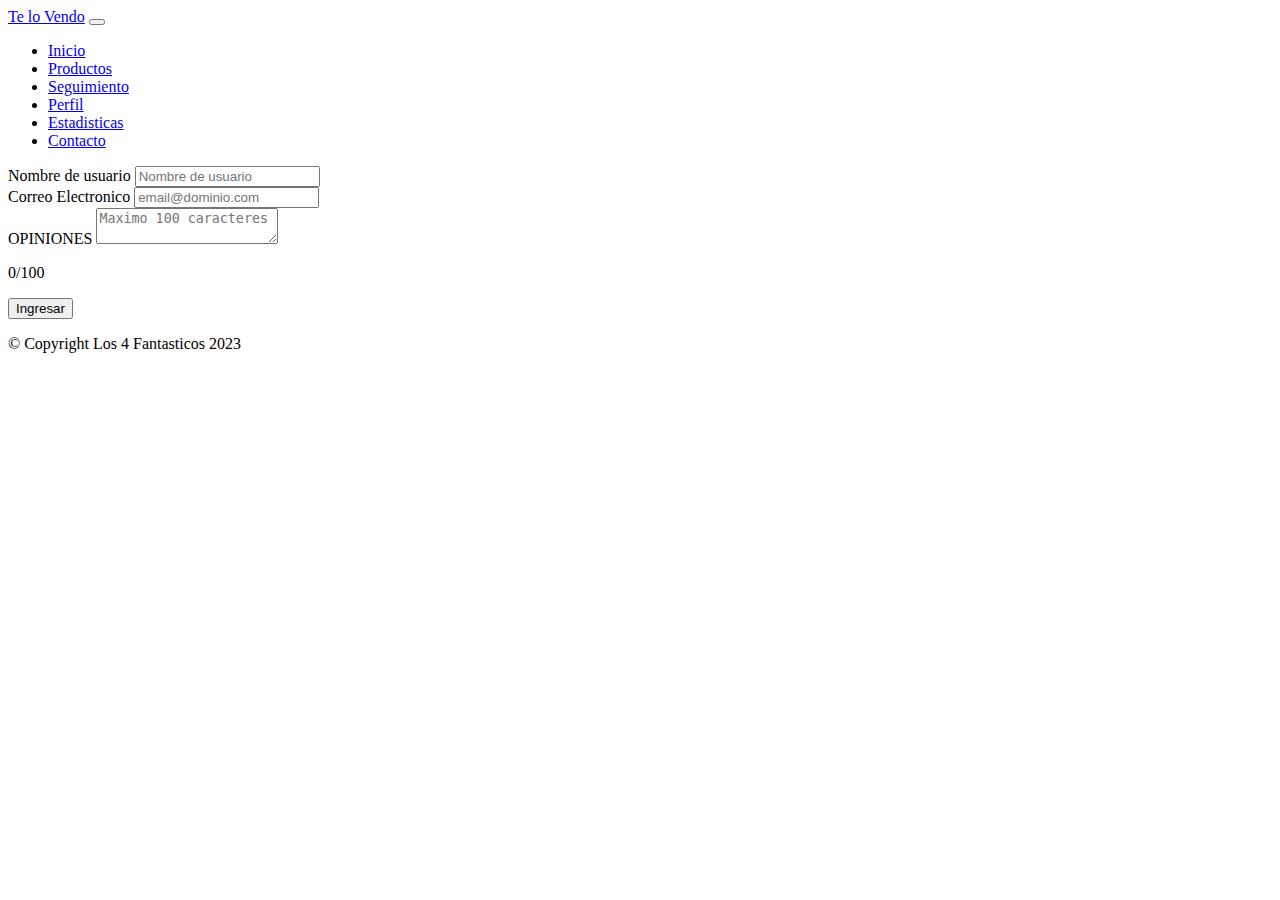
<file: contacto.html>
<!DOCTYPE html>
<html lang="es">

<head>
  <meta charset="utf-8" />
  <title>Te lo Vendo</title>

  <link rel="icon" href="https://getbootstrap.com/docs/5.3/assets/img/favicons/favicon-32x32.png" sizes="32x32" type="image/png">
  <!-- Estilos de bootstrap -->
  <link rel="stylesheet" href="https://cdn.jsdelivr.net/npm/bootstrap@4.5.3/dist/css/bootstrap.min.css" integrity="sha384-TX8t27EcRE3e/ihU7zmQxVncDAy5uIKz4rEkgIXeMed4M0jlfIDPvg6uqKI2xXr2" crossorigin="anonymous">
  <!-- /Estilos de bootstrap -->
  <link rel="stylesheet" href="https://cdnjs.cloudflare.com/ajax/libs/font-awesome/5.15.3/css/all.min.css" integrity="sha512-iBBXm8fW90+nuLcSKlbmrPcLa0OT92xO1BIsZ+ywDWZCvqsWgccV3gFoRBv0z+8dLJgyAHIhR35VZc2oM/gI1w==" crossorigin="anonymous" referrerpolicy="no-referrer" />
 
  <link href="https://cdn.jsdelivr.net/npm/bootstrap@5.3.0-alpha2/dist/css/bootstrap.min.css" rel="stylesheet"
    integrity="sha384-aFq/bzH65dt+w6FI2ooMVUpc+21e0SRygnTpmBvdBgSdnuTN7QbdgL+OapgHtvPp" crossorigin="anonymous" />
  <!--
  <link rel="stylesheet" href="css/style.css">
  -->
  <meta name="viewport" content="width=device-width, initial-scale=1.0" />
</head>

<body>
  <nav class="navbar navbar-expand-lg bg-body-tertiary">
    <div class="container-fluid">
      <a class="navbar-brand" href="#"> Te lo Vendo</a>
      <button class="navbar-toggler" type="button" data-bs-toggle="collapse" data-bs-target="#navbarSupportedContent"
        aria-controls="navbarSupportedContent" aria-expanded="false" aria-label="Toggle navigation">
        <span class="navbar-toggler-icon"></span>
      </button>
      <div class="collapse navbar-collapse" id="navbarSupportedContent">
        <ul class="navbar-nav me-auto mb-2 mb-lg-0">
          <li class="nav-item">
            <a class="nav-link active" aria-current="page" href="index.html">Inicio</a>
          </li>
          <li class="nav-item">
            <a class="nav-link" href="#productos">Productos</a>
          </li>
          <li class="nav-item">
            <a class="nav-link" href="#">Seguimiento</a>
          </li>
          <li class="nav-item">
            <a class="nav-link" href="#">Perfil</a>
          </li>
          <li class="nav-item">
            <a class="nav-link" href="./estadisticas.html">Estadisticas</a>
          </li>
          <li class="nav-item">
            <a class="nav-link" href="./contacto.html">Contacto</a>
          </li>
        </ul>
      </div>
    </div>
  </nav>

  <section class="home">
    <form id="login-form">
      <div class="container mt-5">
        <div class="row">
          <div class="col-lg-3"></div>
            <div class="col-lg-6">
              
              <div class="form-group">
                <label for="usuario-input">Nombre de usuario</label>
                <input class="form-control" type="text" id="usuario-input" placeholder="Nombre de usuario" />
                <small id="usuarioHelp" class="form-text text-danger"></small>
                <small id="usuarioHelp2" class="form-text text-danger"></small>
              </div>

              <div class="form-group">
                <label for="input-email">Correo Electronico</label>
                <input class="form-control" type="text" id="input-email" placeholder="email@dominio.com" />
                <small id="emailHelp" class="form-text text-danger"></small>
                <small id="emailHelp2" class="form-text text-danger"></small>
              </div>

              <label for="texto">OPINIONES</label>
              <textarea id="texto" class="form-control"placeholder="Maximo 100 caracteres" maxlength="101"></textarea>
                <p id="resultado"></p>
                <small id="resultado" class="form-text text-danger"></small>
                <small id="resultado2" class="form-text text-danger"></small>

              <button type="submit" class="btn btn-info col-lg-12 mt-4">Ingresar</button>
            </div> <!-- col-lg-6 -->

            <script src="funciones.js"></script>
            
                    
          <div class="col-lg-3"></div>
        </div> <!-- row -->

        <div class="row">
          <div class="col">
            <footer class="mt-5 text-center">
              <p>&copy; Copyright Los 4 Fantasticos 2023</p>
            </footer>
          </div> <!-- col -->
        </div> <!-- row -->

      </div> <!-- conteiner -->
    </form>
  </section>
  <script
      src="https://cdn.jsdelivr.net/npm/bootstrap@5.3.0-alpha2/dist/js/bootstrap.bundle.min.js"
      integrity="sha384-qKXV1j0HvMUeCBQ+QVp7JcfGl760yU08IQ+GpUo5hlbpg51QRiuqHAJz8+BrxE/N"
      crossorigin="anonymous"
    ></script>
</body>
</html>
</file>
<file: css/style.css>
/*form{
    align-items: center;
    width: 50%;
    
}*/





/*body {
    background-color: #3a7fd5;
    font-family: Arial;
    min-width: 250px;
}*/

div .est {
    background-color: #ffffff;
    padding: 1.5em;
    box-shadow: 4px 4px 20px rgba(0, 0, 0, 0.508);
    border-radius: 7px;
}
/*
h1 {
    text-align: center;
    text-transform: uppercase;
    color: #ff0000;
}

h2 {
    text-align: center;
}

h3 {
    text-align: center;
    text-transform: uppercase;
    color: black;
}

table,
td {
    border: 2px solid black;
    margin: 0 auto;
}

p {
    text-align: center;
}


nav{
    border-radius: 40px;
}

nav li {
    display: inline;
    margin: 0 0 0 15px;
}

nav a:hover {
    color: #18938b;
    text-overflow: clip;
}

img {
    width: 20%;
}

footer {
    margin-top: 200px;
}

p {
    text-align: center;
    width: 50%;
    margin: 0 auto;
}

.galeria {
    margin-top: 30px;
    text-align: center;
}

main {
    margin: 0 auto;
}

form {
    margin-top: 100px;
    top: 150px;
    min-width: 250px;
    display: flex;
    flex-wrap: wrap;
}

form input {
    margin: 0 0 10px;
    width: 100%;
    height: 30px;
    border-radius: 4px;
    border: 2px solid #868686;
    color: #999;
    font-style: italic;
}

textarea {
    width: 100%;
    height: 70px;
    border-radius: 4px;
    border: 2px solid #868686;
    color: #999;
    font-style: italic;
}
 

table {
    border: hidden;
    list-style: none;
}

tr td {
    border-radius: 10px;
    margin: 10px 0;
    background-color: rgba(170, 170, 170, 0.755);
    border: 1px solid aliceblue;
    max-width: 100%;
    outline: none;
    padding: 7px 25px;
    font-family: 'Questrial', sans-serif;
}*/
</file>
